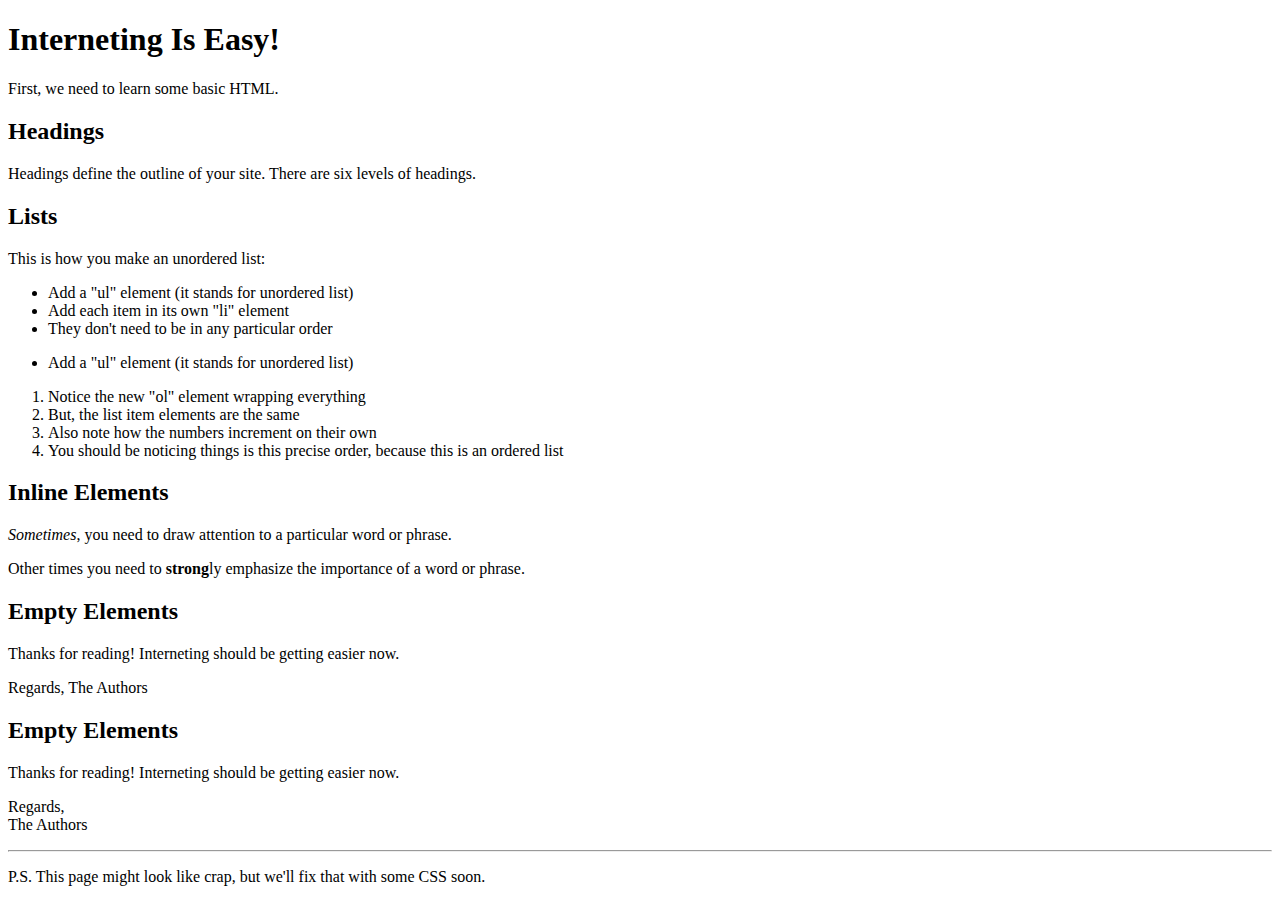
<file: atom.html>
<!DOCTYPE html>
<html>

<head>
    <title>Interneting Is Easy!</title>
</head>

<body>
    <h1>Interneting Is Easy!</h1>
    <p>First, we need to learn some basic HTML.</p>

    <h2>Headings</h2>
    <p>Headings define the outline of your site. There are six levels of
        headings.</p>

    <h2>Lists</h2>

    <p>This is how you make an unordered list:</p>

    <ul>
        <li>Add a "ul" element (it stands for unordered list)</li>
        <li>Add each item in its own "li" element</li>
        <li>They don't need to be in any particular order</li>
    </ul>

    <!-- (Do this instead) -->
    <ul>
        <li>
            <p>Add a "ul" element (it stands for unordered list)</p>
        </li>
    </ul>

    <ol>
        <li>Notice the new "ol" element wrapping everything</li>
        <li>But, the list item elements are the same</li>
        <li>Also note how the numbers increment on their own</li>
        <li>You should be noticing things is this precise order, because this is
            an ordered list</li>
    </ol>

    <h2>Inline Elements</h2>

    <p><em>Sometimes</em>, you need to draw attention to a particular word or
        phrase.</p>

    <p>Other times you need to <strong>strong</strong>ly emphasize the importance
        of a word or phrase.</p>

    <h2>Empty Elements</h2>

    <p>Thanks for reading! Interneting should be getting easier now.</p>

    <p>Regards,
        The Authors</p>

        <h2>Empty Elements</h2>

<p>Thanks for reading! Interneting should be getting easier now.</p>

<p>Regards,<br/>
The Authors</p>

<hr/>

<p>P.S. This page might look like crap, but we'll fix that with some CSS
soon.</p>


</body>

</html>
</file>
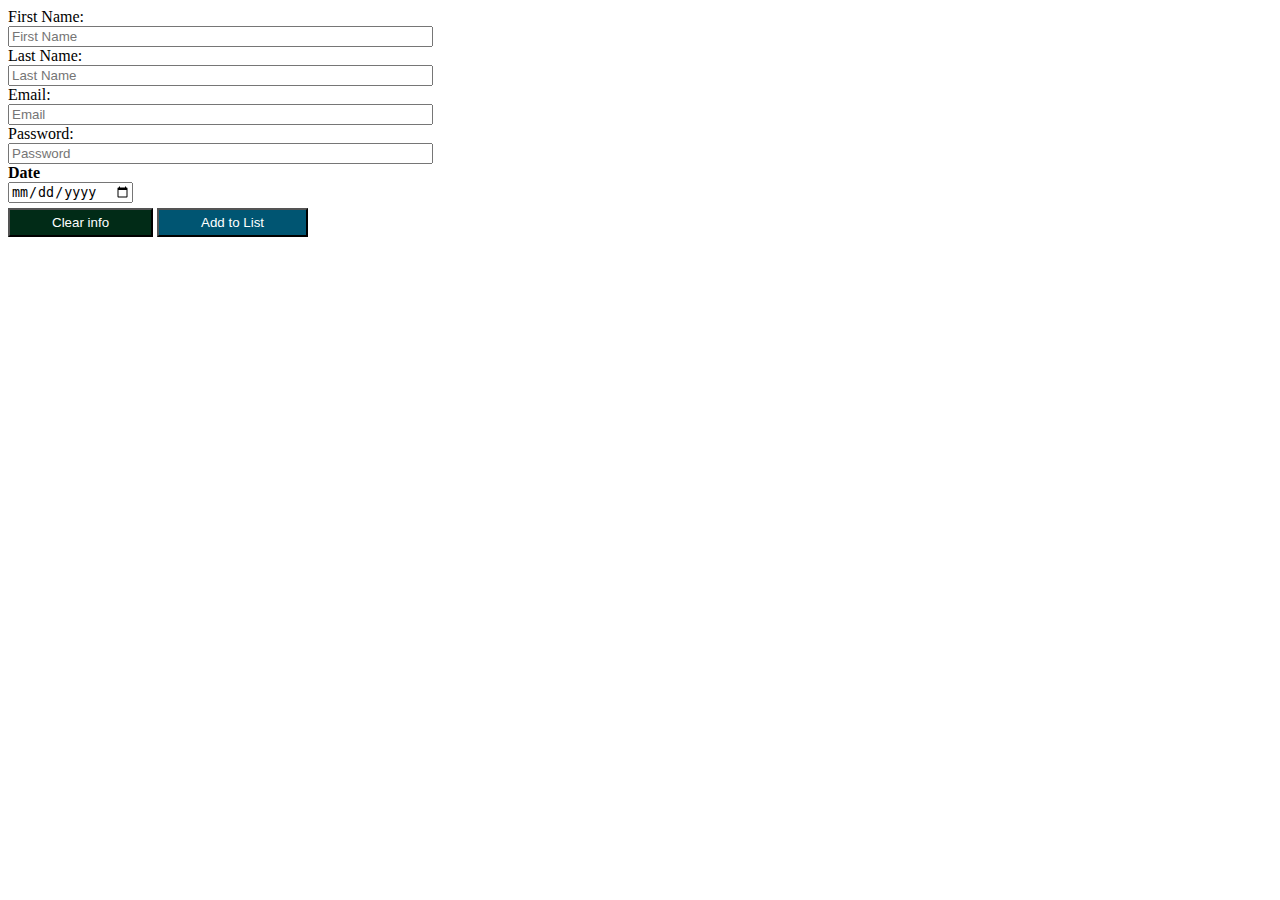
<file: form.html>
<!DOCTYPE html>
<html lang="en">

<head>
    <meta charset="UTF-8">
    <meta http-equiv="X-UA-Compatible" content="IE=edge">
    <meta name="viewport" content="width=device-width, initial-scale=1.0">
    <title>My Form</title>
</head>
<style>
    .button2 {
        background-color: #005572;
        color: white;
        padding: 5px 42px;
        margin-top: 5px;
    }.button3 {
        background-color: #012b17;
        color: white;
        padding: 5px 42px;
        margin-top: 5px;
    }
</style>

<body>
    <form>

        <div>
            <label for="fname">First Name:</label><br>
            <input type="text" id="fname" name="fname" size="50px" placeholder= "First Name"required><br>

        </div>


        <div>
            <label for="Lname">Last Name:</label><br>
            <input type="text" id="Lname" name="Lname" size="50px"  placeholder= "Last Name"required><br>
        </div>
        <div>
            <label for="ename">Email:</label><br>
            <input type="email" id="ename" name="ename" size="50px" placeholder= "Email" required><br>
        </div>
        <div>
            <label for="pname" required>Password:</label><br>
            <input type="password" id="pname" name="pname" size="50px"  placeholder= "Password" minlength="8"><br>
        </div>
        <div>
            <label for="pname" required><strong>Date</strong></label><br>
            <input type="date" id="pname" name="pname" size="50px" placeholder= "01/01/1990"><br>
        </div>

        <div>
            <button class="button button3">Clear info</button>
            <button class="button button2">Add to List</button>
        </div>
    </form>
</body>

</html>
</file>
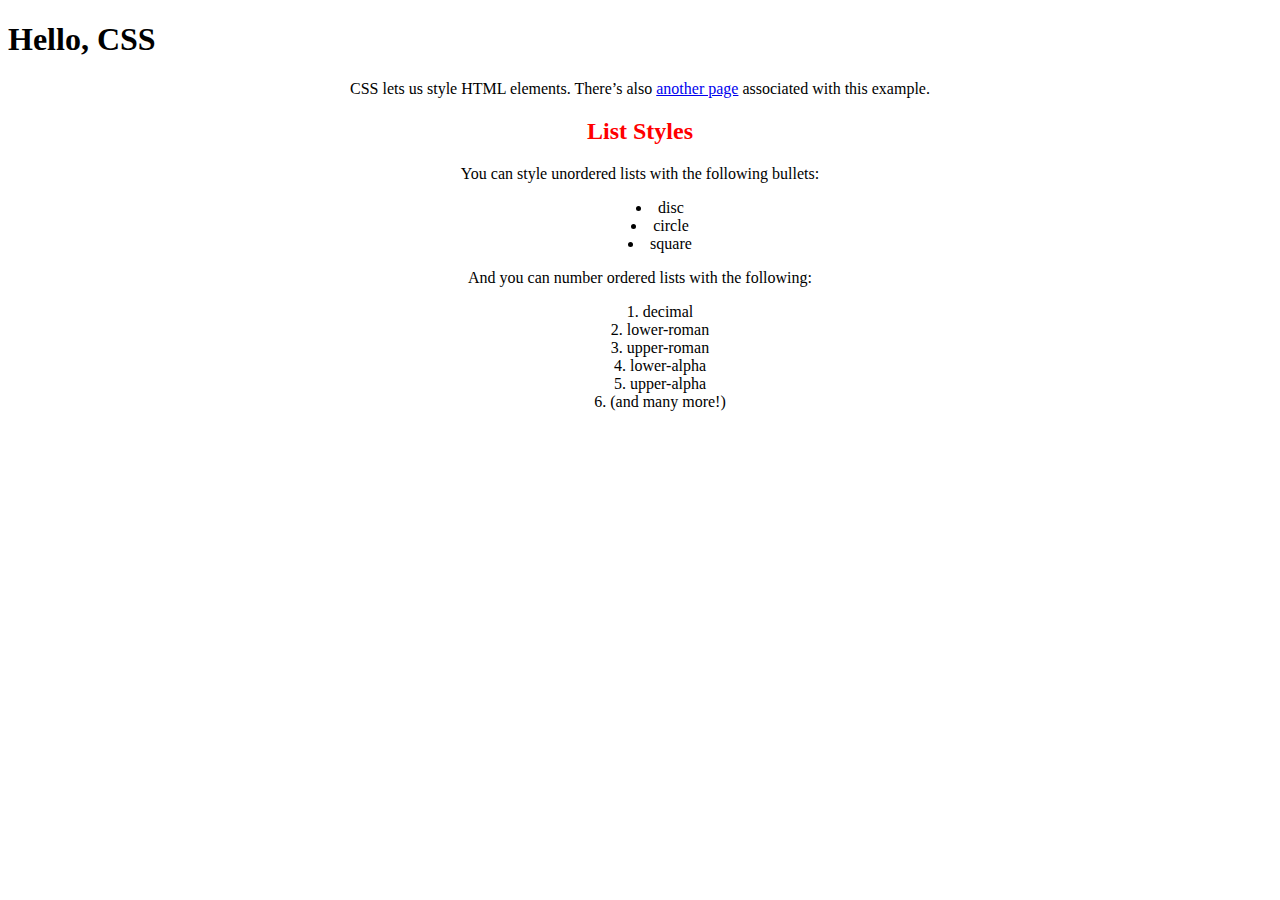
<file: hello_cdd.html>
<!DOCTYPE html>
<html lang='en'>
  <head>
    <meta charset='UTF-8'/>
    <title>Hello, CSS</title>
    <link rel='stylesheet' href='styles.css'/>
  </head>
  <body>
    <h1>Hello, CSS</h1>

    <p>CSS lets us style HTML elements. There’s also
       <a href='dummy.html'>another page</a> associated with this example.</p>

    <h2>List Styles</h2>

    <p>You can style unordered lists with the following bullets:</p>

    <ul>
      <li>disc</li>
      <li>circle</li>
      <li>square</li>
    </ul>

    <p>And you can number ordered lists with the following:</p>

    <ol>
      <li>decimal</li>
      <li>lower-roman</li>
      <li>upper-roman</li>
      <li>lower-alpha</li>
      <li>upper-alpha</li>
      <li>(and many more!)</li>
    </ol>
  </body>
</html>
</file>
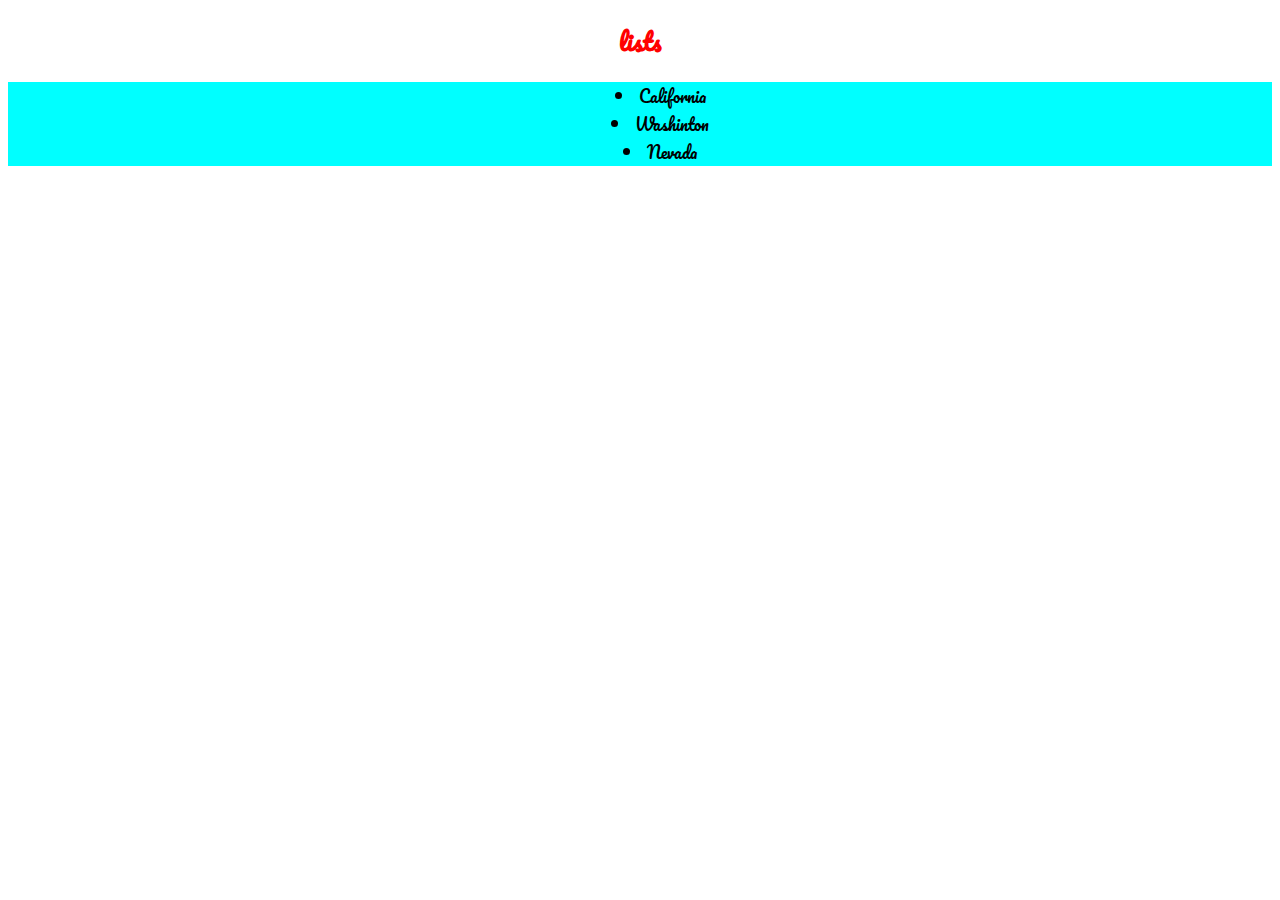
<file: pages/lists.html>
<!DOCTYPE html>
<html lang="en">
<head>
    <meta charset="UTF-8">
    <meta http-equiv="X-UA-Compatible" content="IE=edge">
    <meta name="viewport" content="width=device-width, initial-scale=1.0">
    <title>Document</title>
    <link rel='stylesheet' href='../styles.css'/>
    <link rel="preconnect" href="https://fonts.gstatic.com">
<link href="https://fonts.googleapis.com/css2?family=Pacifico&family=Zen+Dots&display=swap" rel="stylesheet">
<style>
    body{
        font-family: 'Pacifico', cursive;

    }
</style>
    
</head>
<body>
    <div class="unordered"> 
        <h2> lists</h2>
    <ul>
        <li>California</ol>
        <li>Washinton</ol>
        <li>Nevada</ol>
    </ul>
    </div>
</body>
</html>
</file>
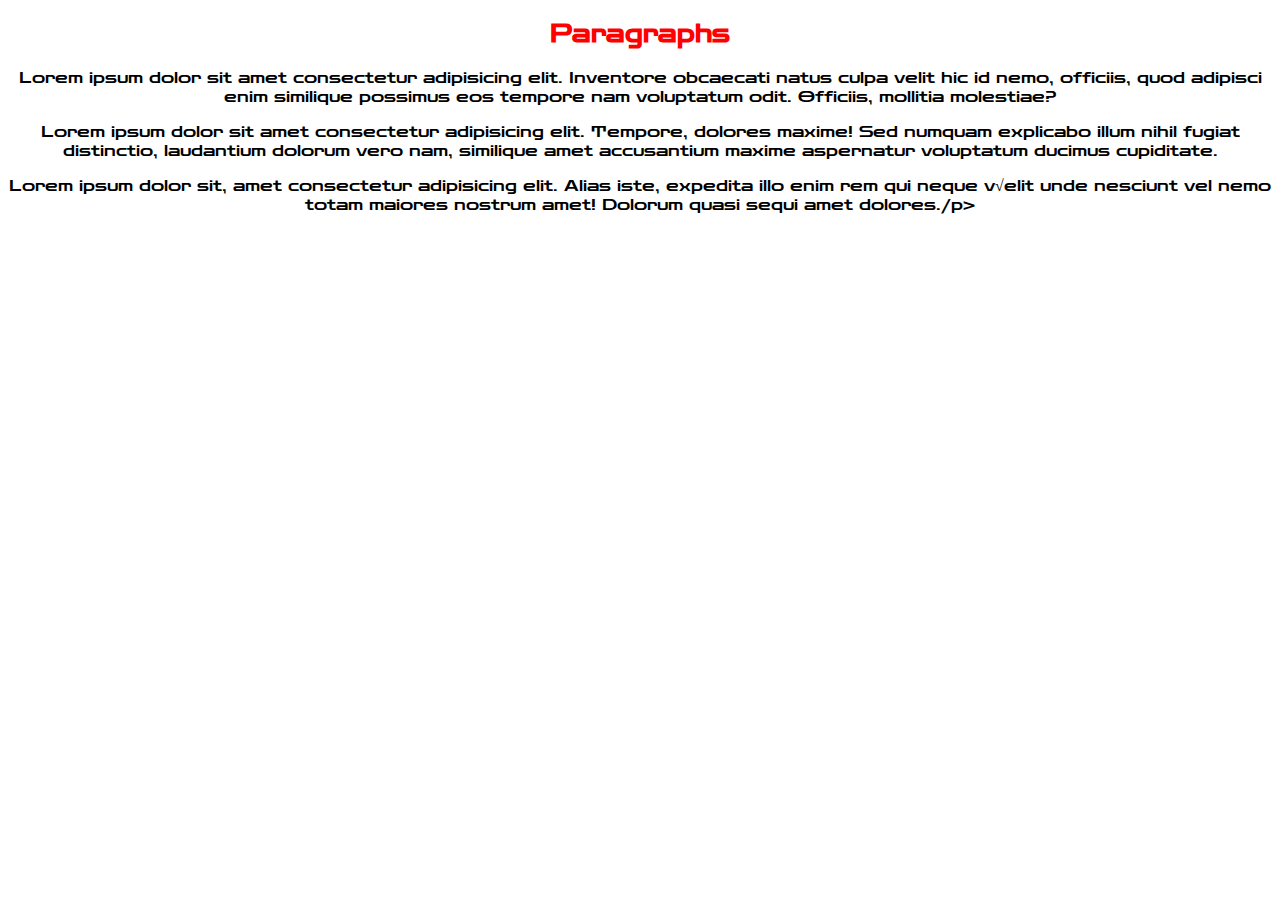
<file: pages/paragraphs.html>
<!DOCTYPE html>
<html lang="en">
<head>
    <meta charset="UTF-8">
    <meta http-equiv="X-UA-Compatible" content="IE=edge">
    <meta name="viewport" content="width=device-width, initial-scale=1.0">
    <title>Document</title>
    <link rel='stylesheet' href='../styles.css'/>
    <link rel="preconnect" href="https://fonts.gstatic.com">
<link href="https://fonts.googleapis.com/css2?family=Zen+Dots&display=swap" rel="stylesheet">

<style>

    body{
        font-family: 'Zen Dots', cursive;
    }

</style>
</head>
<body>
    <div class="unordered">

        <h2 >Paragraphs</h2>
        <p>Lorem ipsum dolor sit amet consectetur adipisicing elit. Inventore obcaecati natus culpa velit hic id nemo, officiis, quod adipisci enim similique possimus eos tempore nam voluptatum odit. Officiis, mollitia molestiae?</p>
        <p>Lorem ipsum dolor sit amet consectetur adipisicing elit. Tempore, dolores maxime! Sed numquam explicabo illum nihil fugiat distinctio, laudantium dolorum vero nam, similique amet accusantium maxime aspernatur voluptatum ducimus cupiditate.</p>
        <p>Lorem ipsum dolor sit, amet consectetur adipisicing elit. Alias iste, expedita illo enim rem qui neque v√elit unde nesciunt vel nemo totam maiores nostrum amet! Dolorum quasi sequi amet dolores./p>

    </div>
</body>
</html>
</file>
<file: styles.css>
h2{
        color: red ;
       
    }
    img{
        width:300px
    }
    .unordered ul{
        background-color: aqua;
    }

    p,ul,ol,h2,li,div{
        text-align: center;
        list-style-position: inside;
        
    }
</file>
